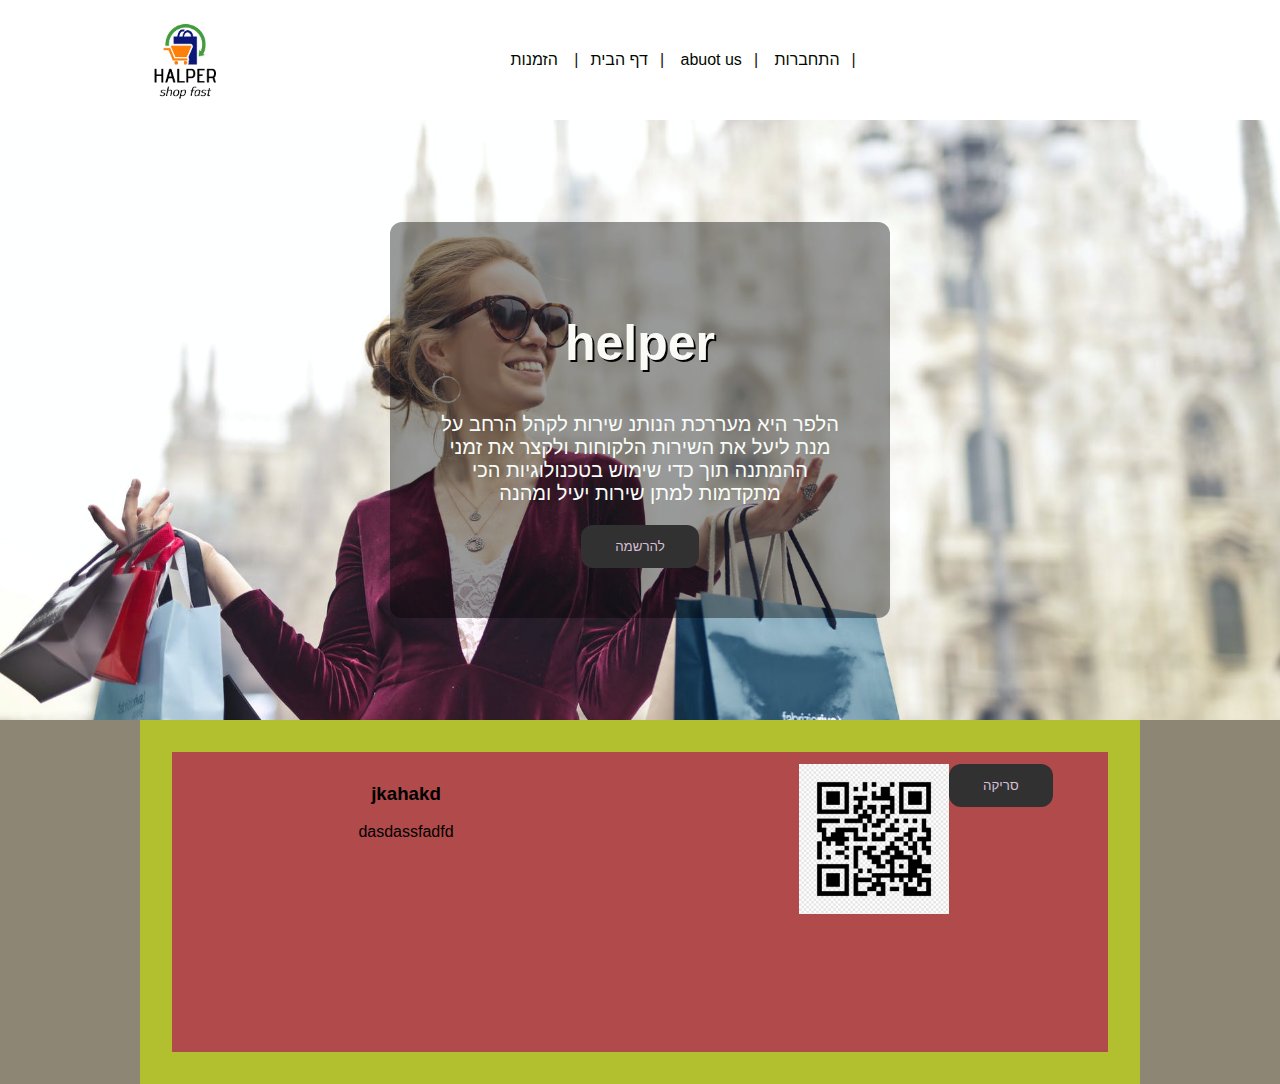
<file: Html/Home.html>
<!DOCTYPE html>
<html lang="en">

<head>
  <link rel="stylesheet" href="Home.css">
  <!-- Bootstrap CSS -->


  <meta charset="UTF-8">
  <meta name="viewport" content="width=device-width,initial-scale=1.0">
  <title>Home</title>
</head>

<body>
  <header class="container-fluid">
    <div class="container">
      <div class="logo">
        <img src="/Image/New Project (2).jpg " style="height: 100px;" alt="">
      </div>

      <nav id="nav-link">
        <a href="#">דף הבית</a>|
        <a href="#">הזמנות</a>|

        <a href="#">abuot us</a>|
        <a href="#">התחברות</a>|
      </nav>
      <a href="javascript:void(0);" class="icon" onclick="myFunction()">
        <i class="fa fa-bars"></i>
      </a>
    </div>

  </header>
  <strip class="strip container-fluid center">
    <div class="container">
      <div class="cover">
        <h2>helper</h2>
        <p>הלפר היא מעררכת הנותנ שירות לקהל הרחב על מנת ליעל את השירות הלקוחות ולקצר את זמני ההמתנה תוך כדי שימוש
          בטכנולוגיות הכי מתקדמות למתן שירות יעיל ומהנה</p>
        <button>להרשמה </button>
      </div>
    </div>

  </strip>
  <main class="container-fluid">
    <div class="container">
      <div class="row">
        
        <div class="box1 box_top">

          <h3>jkahakd</h3>
          <p>dasdassfadfd</p>

        </div>
        <div class="box1 box_to">
        <img src="/Image/png-transparent-qr-code-barcode-scanners-scanner-q-text-rectangle-logo.png">
          <button class="btn_scennr"> סריקה</button>
        </div>

      </div>

    </div>



    </div>

    </div>
    </div>

  </main>

  <script>
    function myFunction() {
      var x = document.getElementById("nav-link");
      if (x.style.display === "flex") {
        x.style.display = "none";
        x.style.transform = "30px 0px";




      } else {
        x.style.display = "flex";
        x.style.transform = "30px 0px";





      }
    }
  </script>
  <script src="js/Home.js"></script>
</body>

</html>
</file>
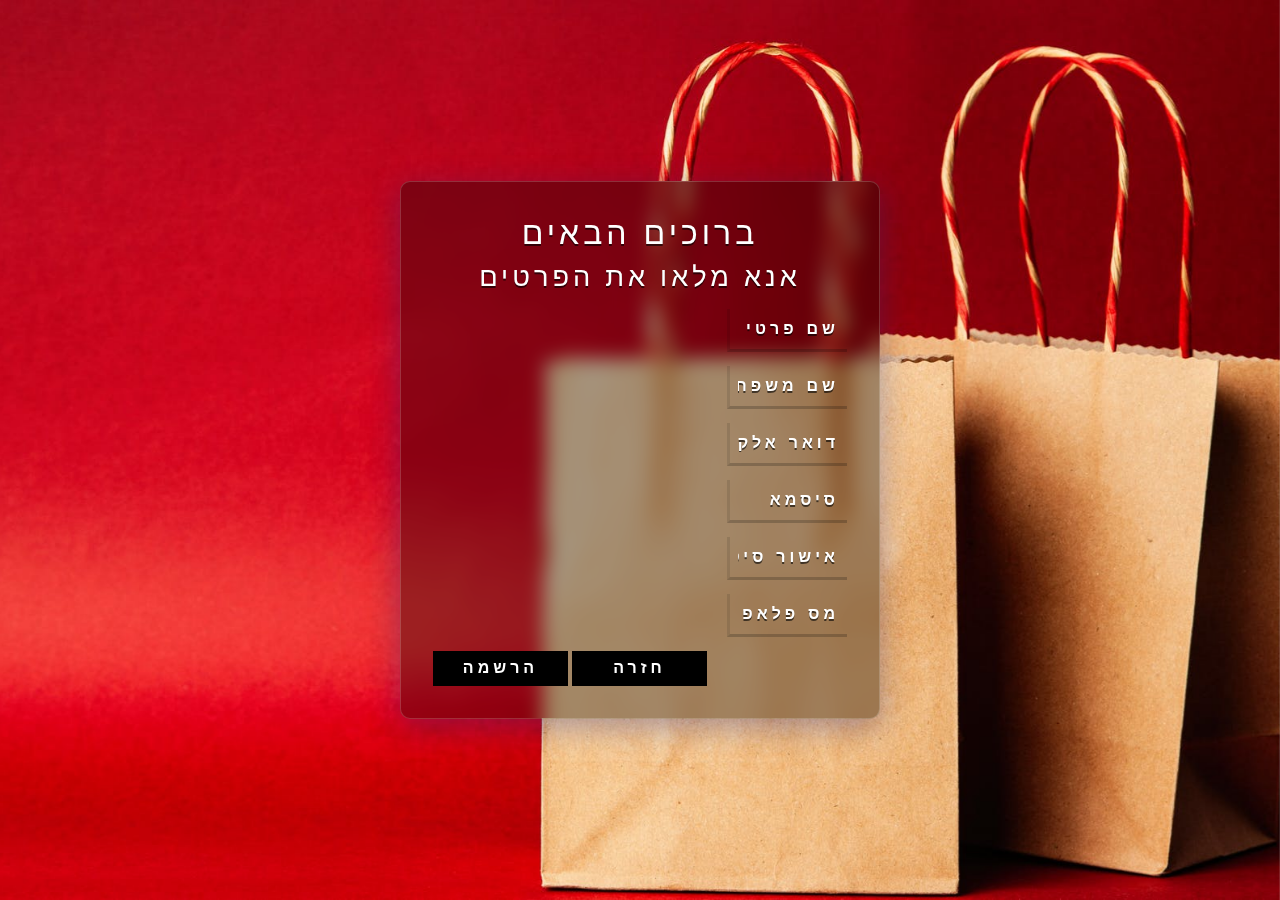
<file: Html/Register.html>
<!DOCTYPE html>
<html lang="en">
    <head>
        <link rel="stylesheet" href="Register.css">
        <!-- Bootstrap CSS -->
        <link rel="stylesheet" href="https://stackpath.bootstrapcdn.com/bootstrap/4.4.1/css/bootstrap.min.css" integrity="sha384-Vkoo8x4CGsO3+Hhxv8T/Q5PaXtkKtu6ug5TOeNV6gBiFeWPGFN9MuhOf23Q9Ifjh" crossorigin="anonymous">
    
        <meta charset="UTF-8" >
        <meta name="viewport" content="width=device-width,initial-scale=1.0">
        <title>Home</title>
    </head>

    <body>
       <form action="tex.html">
        <div class="full-bg"></div>
        <div class="loginBox">
          <div class="login">
            <div class="welcome">
              <h2> ברוכים הבאים </h2>
              <h3> אנא מלאו את הפרטים</h3>  
            </div>
          <input id="Fname" name="fname"  placeholder="שם פרטי" type="text" required/>
          <input id="Lname" name=lname placeholder ="שם משפחה" type="text" required />
          <input id="Email" name=email placeholder="דואר אלקטרוני" type="text" required/>
          <input id="Password" name=password placeholder ="סיסמא" type="password" required/>
          <input id="PasswordOK" name="passwordOK" placeholder ="אישור סיסמא" type="password" required/>
          <input id="PhonNum" name="phonNum" placeholder="מס פלאפון" type="tel" required/>
            <div class="buttons">
           
              <button id="register" >חזרה</button>
              <button id="register" >הרשמה</button>
            </div>
        </div>
        </div>
      </form>
        <script src="js/Home.js" ></script>
    </body>
</html>
</file>
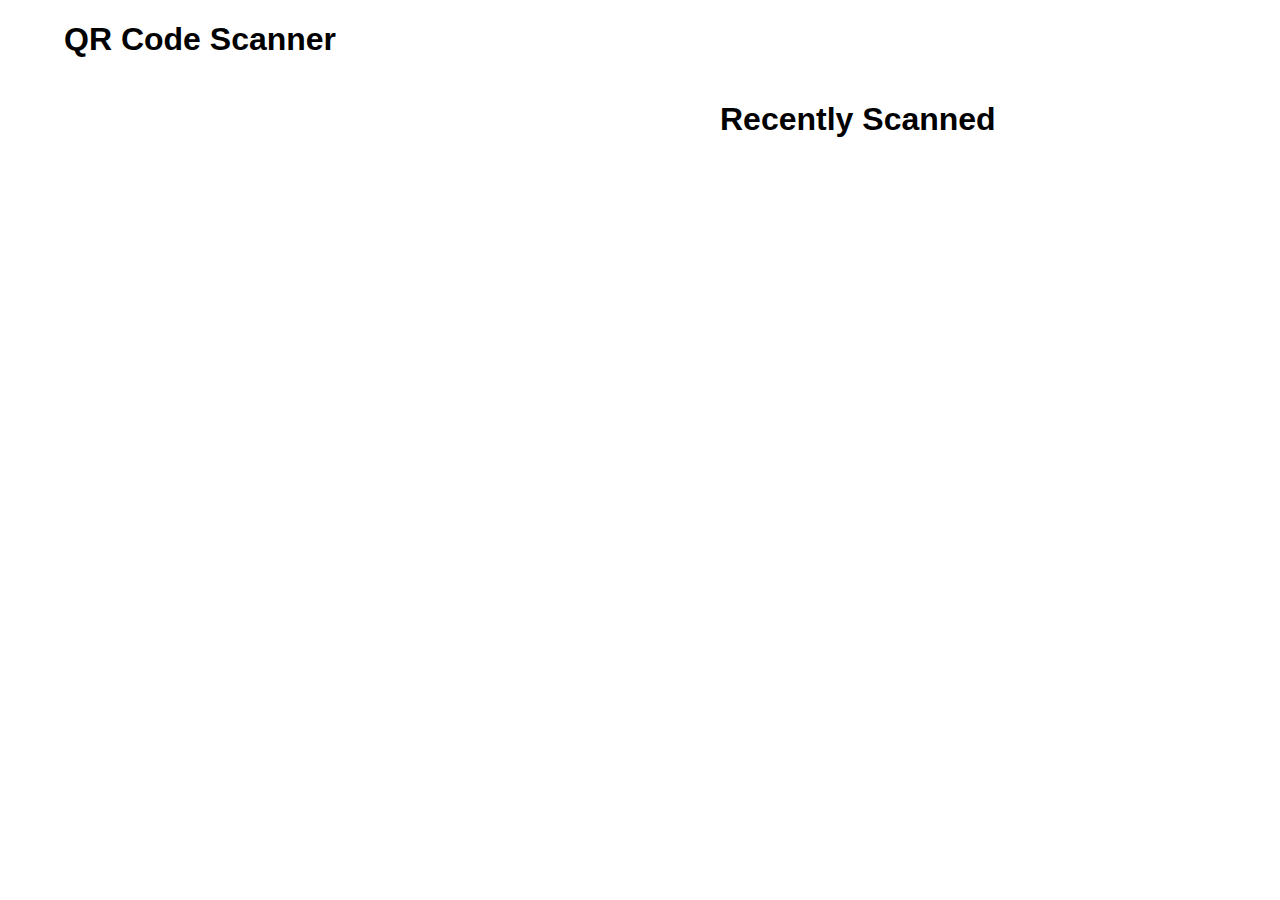
<file: Html/Scener.html>
<!DOCTYPE html>
<html>
  <head>
    <meta charset="utf-8">
    <meta http-equiv="X-UA-Compatible" content="IE=edge">
    <title>QR Code Scanner</title>
    <meta name="viewport" content="width=device-width, initial-scale=1">
    <style>
      html,
      body {
        padding: 0;
        margin: 0;
        font-family: Arial, Helvetica, sans-serif;
      }
      .wrapper {
        padding: 0 4rem;
      }
      #canvas {
        position: absolute;
      }
      #scanned {
        display: flex;
        flex-direction: column;
        gap:1rem;
      }
      #video-wrapper {
        height: 480px;
        position: relative;
        border-radius: 10px;
        overflow: hidden;
      }
    </style>
  </head>
  <body>
    <template id="scaned-item">
      <style>
        .wrapper {
          --gradient-start: #c471ed;
          --gradient-end: #f7797d;
          border: none;
          border-radius: 1rem;
          padding: 1rem;
          background: linear-gradient(var(--gradient-start), var(--gradient-end));
          box-shadow: 0 3px -3px 10px #000;
        }
        .wrapper span {
          font-family: Arial, Helvetica, sans-serif;
          color: white;
          display: block;
        }
      </style>
      <div class="wrapper">
        <span>Value: <slot name="raw"></slot></span>
        <span>Format: <slot name="format"></slot></span>
      </div>
    </template>

    <div class="wrapper">
      <h1>QR Code Scanner</h1>
      <div style="display: flex; gap: 1rem">
        <div id="video-wrapper">
          <canvas id="canvas" width="640" height="480"></canvas>
          <video id="video" width="640" height="480" autoplay></video>
        </div>
        <div>
          <h1>Recently Scanned</h1>
          <div id="scanned"></div>
        </div>
      </div>
    </div>
    <script src="./scaner.js" async></script>
  </body>
</html>
</file>
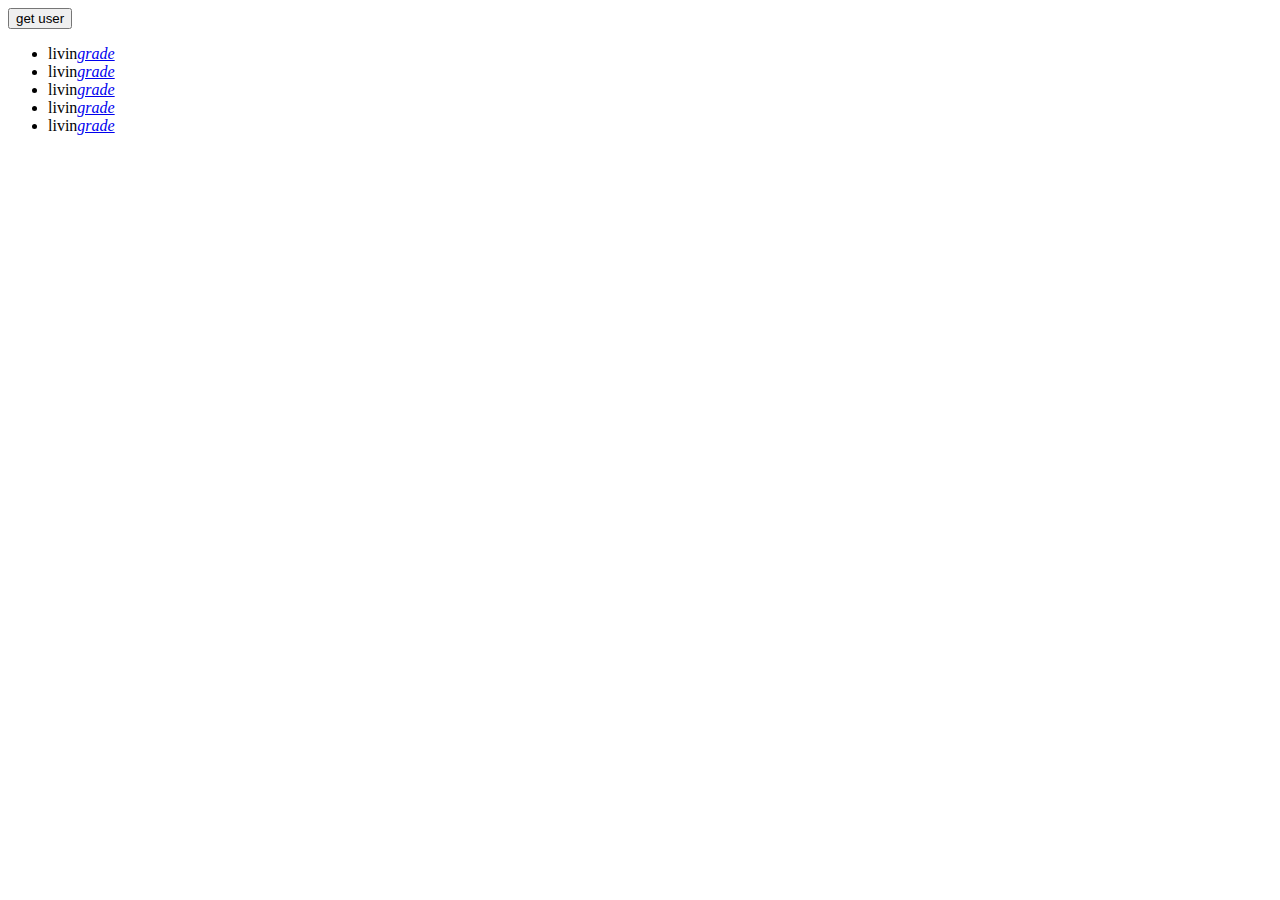
<file: Html/tex.html>
<!DOCTYPE html>
<html>
    <head>

    </head>
    <body>
        <button id="get"> get user</button>
        
        <div id="users"></div>
        <div class="continer">
        
            <ul>
                <li class="collection-item">livin<a href="#" class="secondary-content add-favorite"><i class="material-icon">grade</i></a></li>
                <li class="collection-item">livin<a href="#" class="secondary-content add-favorite"><i class="material-icon">grade</i></a></li>

                <li class="collection-item">livin<a href="#" class="secondary-content add-favorite"><i class="material-icon">grade</i></a></li>

                <li class="collection-item">livin<a href="#" class="secondary-content add-favorite"><i class="material-icon">grade</i></a></li>

                <li class="collection-item">livin<a href="#" class="secondary-content add-favorite"><i class="material-icon">grade</i></a></li>

            </ul>

            
        </div>
        <script src="js/http.js"></script>
        <script src="text.js"></script>
    </body>
</html>
</file>
<file: Html/Home.css>
*{  
  /* מרחיב את הבורדר והפדינג כלפי פנים ולא כלפי חוץ כברירת מחדל*/
  box-sizing:border-box;
}

body{
  background: silver;
  margin: 0;
  font-family: sans-serif;

}

.container-fluid{
  width: 100%;
  padding:0 16px ;

}

.container{
  max-width: 1000px;
  margin: 0 auto;

}
.center{
  display:flex;
  align-items: center;
  justify-content:center ;
  text-align: center;
}
header{
  min-height: 80px;
  background: white(245, 245, 245);
  color: rgb(27, 19, 7);
}


header .container{
  padding: 8px;
  display: flex;
  align-items: center; /* משיישר לנו את הילדים לאמצע*/
justify-content: space-between;
}

header nav a{
  color: rgb(1, 10, 1);
  text-decoration: none;
  padding: 0 12px;
}
header nav a:hover{/* מה קורה שעוברים עליהם עם העכבר*/
  color: rgb(8, 7, 2);
  background:rgb(253, 252, 249);
  border-radius: 15px ;
}
.fa-bars {
  display: none !important;
  
}


.strip{

 
  background-image: url(/Image/pexels-photo-972995.jpeg);
  background-size:cover;
  background-position: center;
  background-repeat: no-repeat;

 
}

.strip .container{
  min-width: 400px;
  min-height:600px;
  padding: 8px;
  display: flex;
  text-align: center;
  align-items: center;
}
.strip .cover{
  background:rgba(0,0,0,.4)  ;
  padding: 50px;
  width: 500px;
  border-radius: 12px;
  text-align: center;
}
.strip h2{
  color:rgb(250, 250, 246);
  font-family:sans-serif;
  font-size: 50px;
  font-weight: bold;
  text-shadow:2px 2px #050202;
}
.strip p{
  max-width: 400px;
  color: rgb(248, 252, 248);
  font-size: 20px;
}
.strip button{
  background: rgb(49, 49, 49);
  border-radius:12px;
  border-color:transparent ;
  color: thistle;
  padding:12px 32px;
}
.strip button:hover{
  background: yellow;
}
main{
  min-height: 200px;
  background: rgb(141, 134, 116);
  position: relative;
  
}

main .container{
padding: 32px;
display: flex;
justify-content: space-between;
background-color: rgb(178, 192, 47);
text-align: center;

}




main .half_grey{
   position: absolute;
   top:0;
   left: 0;
   width: 100%;
   height:300px ;
   background: rgba(85, 101, 102, 0.705);
}

main .box_to{
  justify-content:space-between;
position: relative;
}
main .row{
  width: 100%;
  justify-content: space-between;
  display: flex;
  text-align: center;
  background: #333;
}
main .box1
{
  height:300px;
  width: 50%;
  text-align: center;
  background: rgb(177, 74, 74);
  padding:12px;
  flex-wrap: wrap;

  
}


img
{
  height: 150px;;

}

main .box1 .btn_scennr{
  position: absolute;
  background: rgb(49, 49, 49);
  border-radius:12px;
  border-color:transparent ;
  color: thistle;
  padding:12px 32px;
  position:absolute;
  
  
  

  font:bold;
  

}
main .box_top .btn_scennr:hover
{
  background-color:forestgreen;
}
@media screen and (max-width : 728px)
{
  .fa-bars {
    display: flex !important;
    color:white;
    
  }
  .fa-bars :hover {

   
    color:orange;
  }
  
  main{
background: cornflowerblue;
  }
  header{
    overflow: hidden;
    background-color: #333;
    position: relative;
  }
  header nav{
    display:none;
    

  }
  header nav a{
    color: white;
    padding: 14px 16px;
    text-decoration: none;
    font-size: 17px;
    display: block;
  }
    header nav  .fa {
  
      background: rgb(19, 4, 4);
      display: none;
      position: absolute;
      right: 0;
      top: 0;
    
  }


  
  header a:hover {
    background-color: #ddd;
    color: black;
  }
  header img{
    border-radius: 12px;
  }
  main  .box_to
{
  width:  60%;
  text-align: center;
  background: white;
  padding: 8px;
  z-index: 0 ;
}
  main  .row .box_top
{
  width: 30%;
  text-align: center;
  background: white;
  padding: px;
  z-index: 0 ;
}

.strip .container{
  min-width: 30px;
  min-height:60px;
  padding: 8px;
  display: flex;
  text-align: center;
  align-items: center;
}
  
}
@media only screen 
  and (min-device-width: 375px) 
  and (max-device-width: 812px) 
  and (-webkit-min-device-pixel-ratio: 3) { 

    main .box_to
    {
      width:  50%;
     text-align: center;
      background: rgb(148, 56, 56);
      padding: 8px;
       z-index: 0 ;
     }
     main .box_top
     {
       width: 50%;
       text-align: center;
       background: white;
       padding: px;
       z-index: 0 ;
     }
     
}
</file>
<file: Html/Register.css>
@import url('https://fonts.googleapis.com/css2?family=Montserrat:wght@300;400;500&display=swap');

*,
    body {
        top: 0;
        left: 0;
        margin: 0;
        padding: 0;
        font-family: 'Montserrat', sans-serif;
        direction: rtl;
    }



.full-bg{
  background-image: url(/Image/pexels-photo-1666067.jpeg);
  background-position: center center;
  background-size: cover;
  position:fixed;
  top:0;
  left:0;
  height:100vh;
  width:100vw;
  z-index:-99;
  transition: all 0.3s ease-in;
}
.loginBox{
  z-index:10;
  display:flex;
  width: 100vw;
  height:100vh;
   

  justify-content:center;
  align-items:center;
}
.login{
 padding:2em;
 width: min(30rem,80%);
 min-height:150px;
 display:flex;
 flex-direction:column;
 justify-content:center;
  
background: rgba( 5, 0, 0, 0.35 );
box-shadow: 0 8px 32px 0 rgba( 31, 38, 135, 0.37 );
backdrop-filter: blur( 9.5px );
-webkit-backdrop-filter: blur( 9.5px );
border-radius: 10px;
border: 1px solid rgba( 255, 255, 255, 0.18 );

}

.login .welcome h2,h3{
  color:white;
  letter-spacing:4px;
  text-shadow: 0px 2px 0px rgba(0,0,0,0.6);
text-align: center;
}

.login .welcome h3{
  font-size:1.7em;
  
 
}

.login input{
  font-family: 'Montserrat', sans-serif;
  color:white;
  font-weight:900;
  letter-spacing:4px;
  text-shadow: 0px 2px 0px rgba(0,0,0,0.6);
  margin-top:7px;
  margin-bottom:7px;
  border:none;
  outline:none;
  width:120px;
  padding:0.5em;
  background:transparent;
  border-bottom:3px solid rgba(0,0,0,0.2);
  border-left: 3px solid rgba(0,0,0,0.1);
  transition: all 0.2s ease-in;
}

.login input::placeholder{
  color:white;
  text-transform:uppercase;
  font-weight:900;
    
  letter-spacing:4px;
  text-shadow: 0px 2px 0px rgba(0,0,0,0.6);
}

.login input:hover{
 width:95%;
  border-right:3px solid rgba(0,0,0,0.1);
  border-top:3px solid rgba(0,0,0,0.2);
  box-shadow:0px 6px 6px -3px rgba(0,0,0,0.6);
  background: rgba(0,0,0,0.3);

}

.login input:focus{
  width:95%;
  border-right:3px solid rgba(0,0,0,0.1);
  border-top:3px solid rgba(0,0,0,0.2);
  box-shadow:0px 6px 6px -3px rgba(0,0,0,0.6);
  background: rgba(0,0,0,0.8);
  border-image: linear-gradient(to left, #79ff00, rgba(78,78,78,1), #00ff91) 30;
}
.login .buttons{
  width:100%;

 
}

.login button{
  cursor: pointer;
  width:135px;
  height:35px;
  margin-top:7px;
  border:none;
  outline:none;
  background: black;
  color:white;
  font-weight:900;
  letter-spacing:4px;
  text-shadow: 0px 2px 0px rgba(0,0,0,0.6);
  transition: all 0.2s ease-in-out;
}

.login button:hover, .login button:focus{
  transform: scale(0.95);
}
</file>
